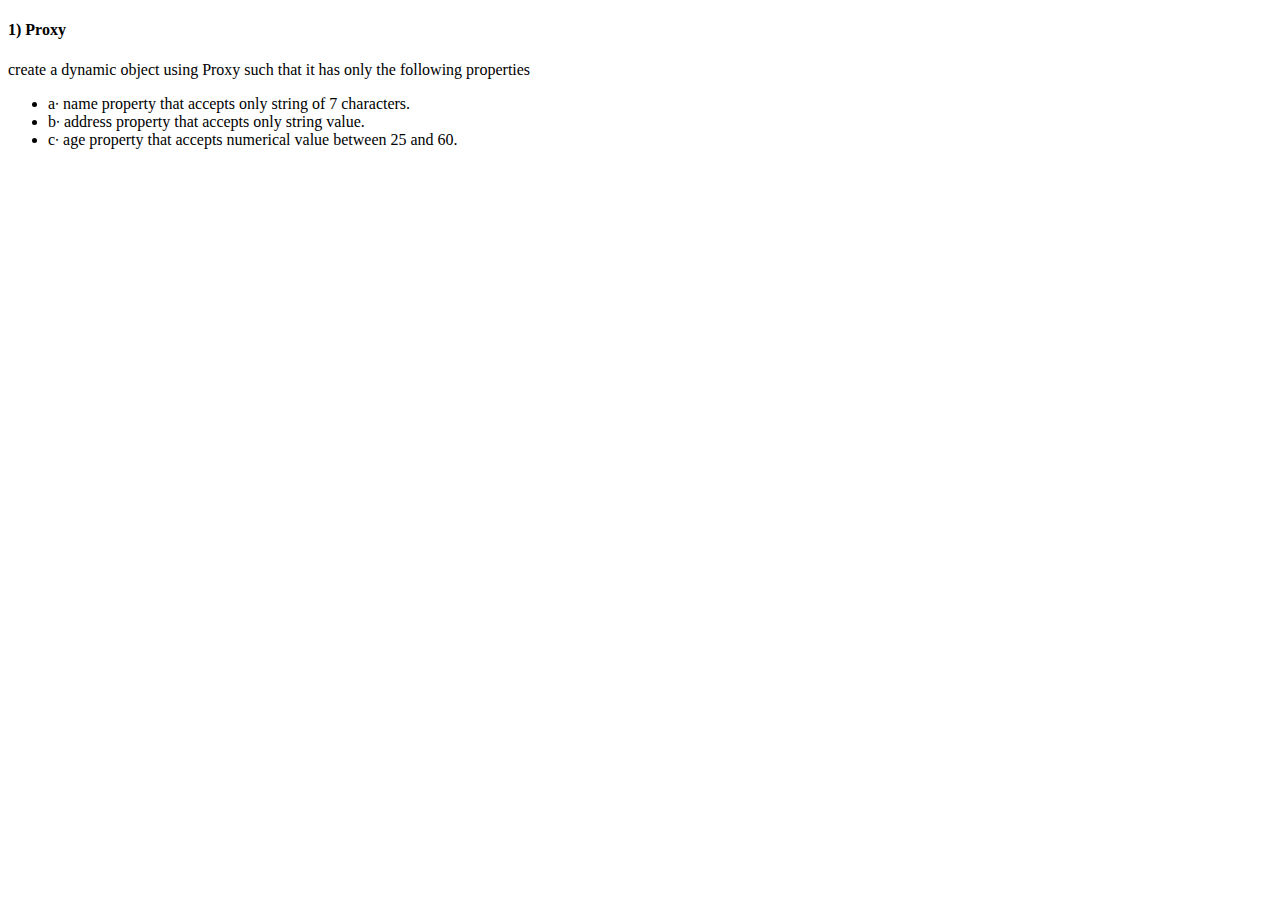
<file: Q1/index.html>
<!DOCTYPE html>
<html lang="en">
<head>
    <meta charset="UTF-8">
    <meta http-equiv="X-UA-Compatible" content="IE=edge">
    <meta name="viewport" content="width=device-width, initial-scale=1.0">
    <title>Q1</title>
</head>
<body>

    <h4>1) Proxy</h4>
    <p> create a dynamic object using Proxy such that it has only the following properties</p>
    <ul> 
        <li>  a∙ name property that accepts only string of 7 characters.</li>
        <li>  b∙ address property that accepts only string value.</li>
        <li> c∙ age property that accepts numerical value between 25 and 60.</li>
    </ul>
    
</body>
<script src="script.js"></script>
</html>
</file>
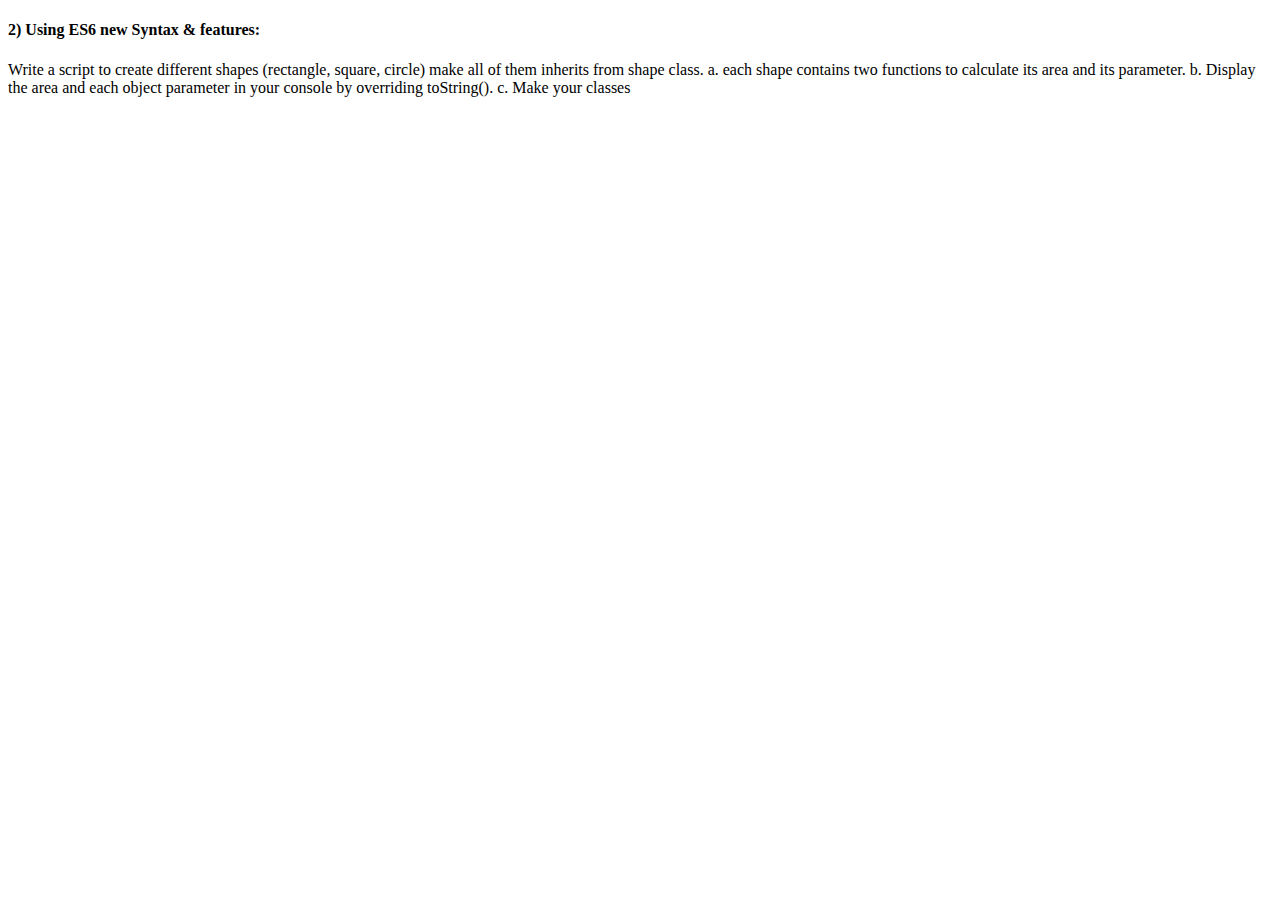
<file: Q2/index.html>
<!DOCTYPE html>
<html>
<head>
    <meta charset="UTF-8">
    <meta http-equiv="X-UA-Compatible" content="IE=edge">
    <meta name="viewport" content="width=device-width, initial-scale=1.0">
    <title>Q2</title>
</head>
<body>

    <h4>2) Using ES6 new Syntax & features:</h4>
    <p>
        Write a script to create different shapes (rectangle, square, circle) make all of them inherits from shape class.
        a. each shape contains two functions to calculate its area and its parameter.
        b. Display the area and each object parameter in your console by overriding toString().
        c. Make your classes
    </p>
   
    <script src="script.js"></script>
</body>
</html>
</file>
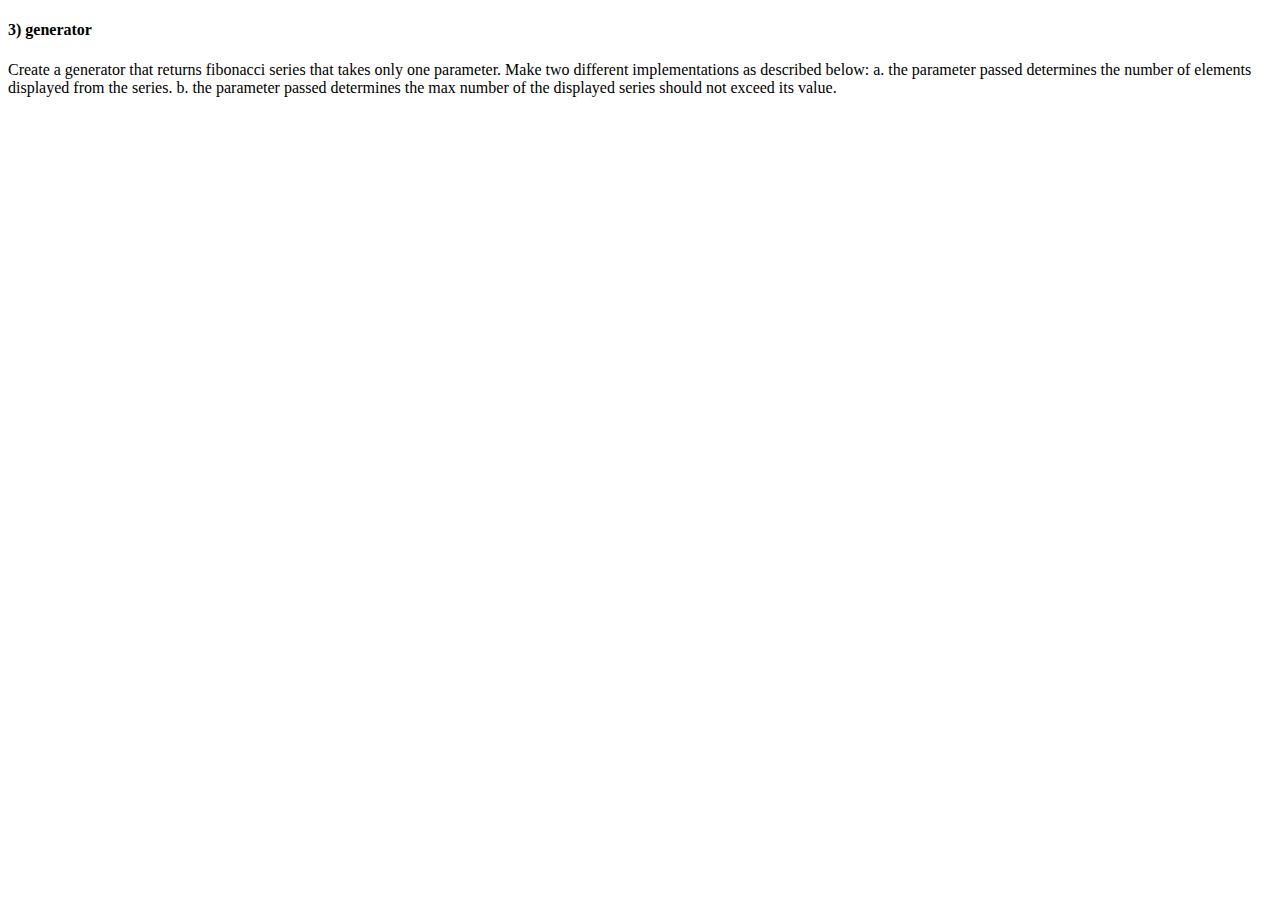
<file: Q3/index.html>
<!DOCTYPE html>
<html>
<head>
    <meta charset="UTF-8">
    <meta http-equiv="X-UA-Compatible" content="IE=edge">
    <meta name="viewport" content="width=device-width, initial-scale=1.0">
    <title>Document</title>
</head>
<body>
    <h4>3) generator</h4>
    <p>
        Create a generator that returns fibonacci series that takes only
        one parameter. Make two different implementations as described below:
        a. the parameter passed determines the number of elements
        displayed from the series.
        b. the parameter passed determines the max number of the
        displayed series should not exceed its value.</p>
</body>
<script src="script.js"></script>
</html>
</file>
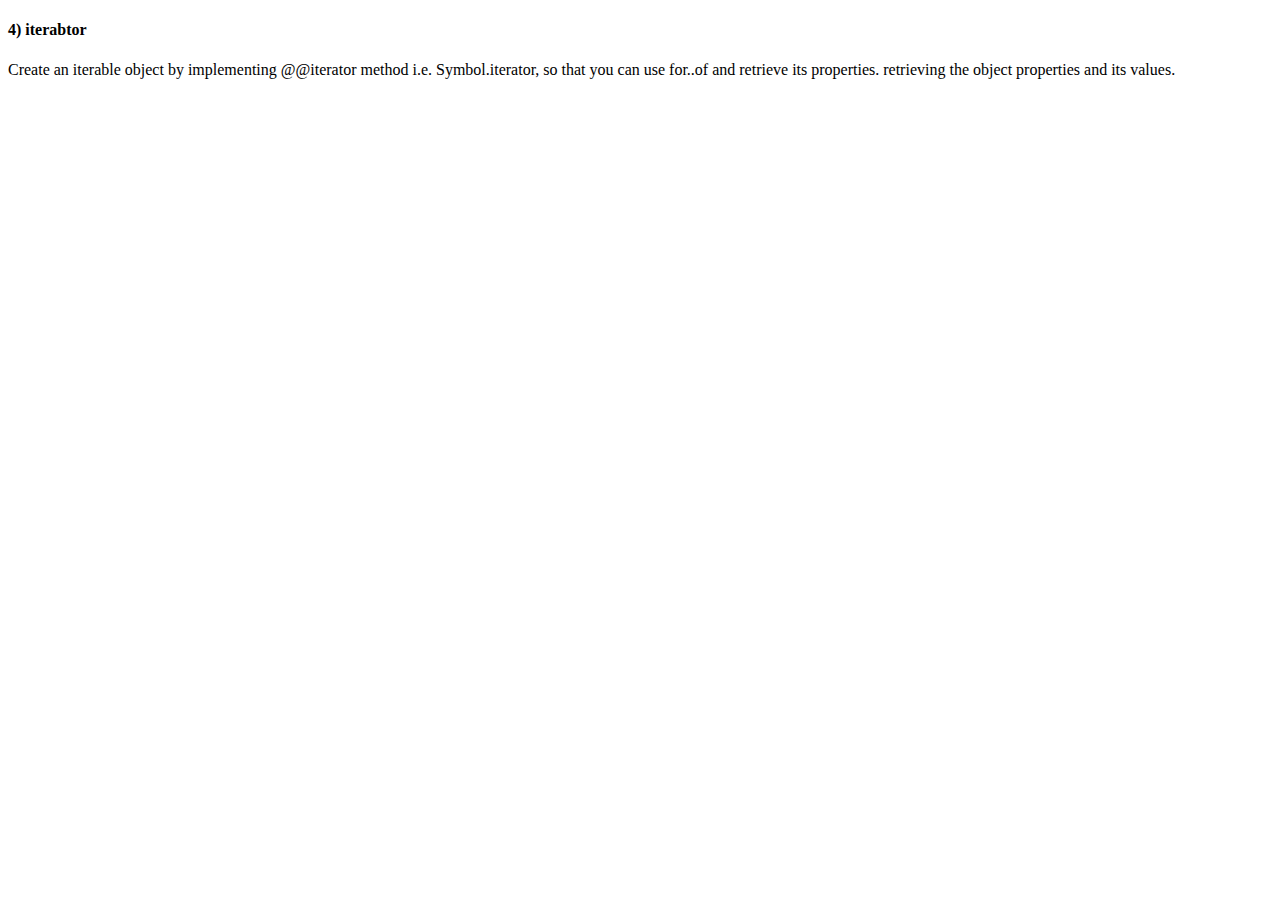
<file: Q4/index.html>
<!DOCTYPE html>
<html lang="en">
<head>
    <meta charset="UTF-8">
    <meta http-equiv="X-UA-Compatible" content="IE=edge">
    <meta name="viewport" content="width=device-width, initial-scale=1.0">
    <title>Document</title>
</head>
<body>
    <h4>4) iterabtor</h4>
    <p>
        Create an iterable object by implementing @@iterator method
        i.e. Symbol.iterator, so that you can use for..of and retrieve its
        properties. retrieving the object properties and its values.</p>
</body>
<script src="script.js"></script>
</html>
</file>
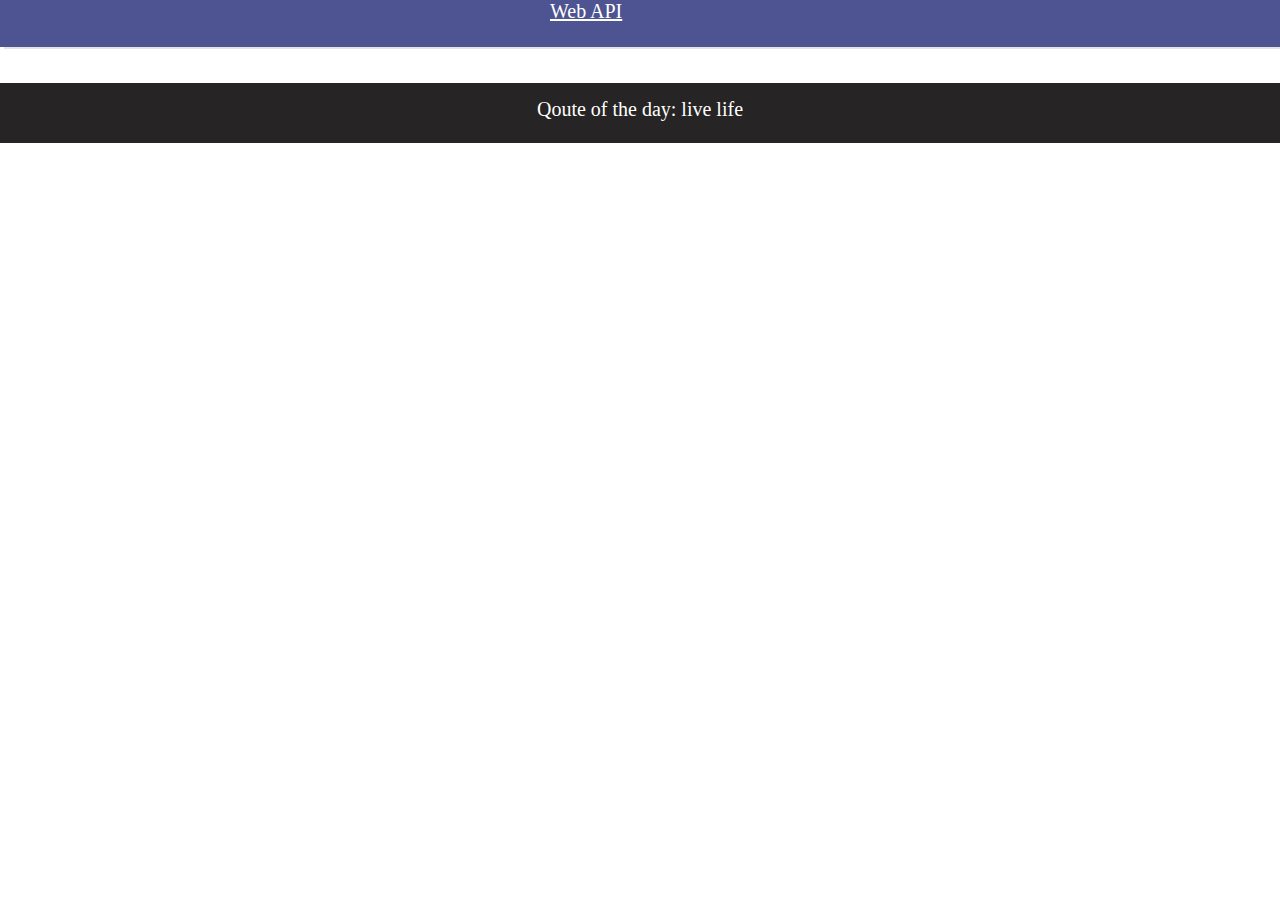
<file: home.html>
<!DOCTYPE html>
<html lang="en">
<head>
    <meta charset="UTF-8">
    <meta http-equiv="X-UA-Compatible" content="IE=edge">
    <meta name="viewport" content="width=device-width, initial-scale=1.0">
    <title>web api</title>
    <link href="https://cdn.jsdelivr.net/npm/bootstrap@5.0.1/dist/css/bootstrap.min.css" rel="stylesheet" integrity="sha384-+0n0xVW2eSR5OomGNYDnhzAbDsOXxcvSN1TPprVMTNDbiYZCxYbOOl7+AMvyTG2x" crossorigin="anonymous">
    <script src="https://cdn.jsdelivr.net/npm/@popperjs/core@2.9.2/dist/umd/popper.min.js" integrity="sha384-IQsoLXl5PILFhosVNubq5LC7Qb9DXgDA9i+tQ8Zj3iwWAwPtgFTxbJ8NT4GN1R8p" crossorigin="anonymous"></script>
    <script src="https://cdn.jsdelivr.net/npm/bootstrap@5.0.1/dist/js/bootstrap.min.js" integrity="sha384-Atwg2Pkwv9vp0ygtn1JAojH0nYbwNJLPhwyoVbhoPwBhjQPR5VtM2+xf0Uwh9KtT" crossorigin="anonymous"></script>
    <link rel="stylesheet" href="style.css"/>    
</head>
<body>
    
    <!--start navbar--->
    <nav class="navbar navbar-expand-lg navbar-light bg-light">
        <div class="container-fluid">
        <div class="collapse navbar-collapse" id="navbarNavAltMarkup">
            <div class="navbar-nav">
                <a class="nav-link" aria-current="page" href="#">Web API</a>
            </div>
        </div>
        </div>
    </nav>
    <!--end navbar--->

    <!--start content--->
    <div id="myDiv"></div>
    <div id="posts" class="posts"></div>
    <!--staEnd content content--->


    <!---Start Footer-->
    <section class="footer" id="section3">
        Qoute of the day: live life
    </section>
    <!---End Footer-->
</body>
<script src="script.js"></script>
</html>
</file>
<file: style.css>
*{
    box-sizing: border-box;
    margin: 0;
    padding:0;
}
/*navbar*/
.navbar{
    height: 47px;
}
.bg-light {
    background-color: #4d5491!important;
    box-shadow: 4px 2px #53505029
}

.navbar-light .navbar-nav .nav-link {
    color: #ffffff;
    font-size: 20px;
    position: relative;
    left: 550px;
}

.navbar-light .navbar-nav .nav-link:active,
.navbar-light .navbar-nav .nav-link:hover {
    color: rgba(0,0,0,.9);
    background-color: #fff;
}
.button{
    margin: 10px
}
.button:hover{
    background-color: brown;
    color: cornsilk;
    border-color: brown;
}
/**post*/
.posts{
    text-align: center;
    margin-top: 30px 10px;
    color: brown;
    transition: 2s;
    font-size: 20px;
    line-height: 40px;
    padding: 18px 0px;
}

/*footer*/
.footer{
    height: 60px;
    background-color: #262424;
    color: #fff;
    text-align: center;
    padding: 15px 0px;
    font-size: 20px;
}
</file>
